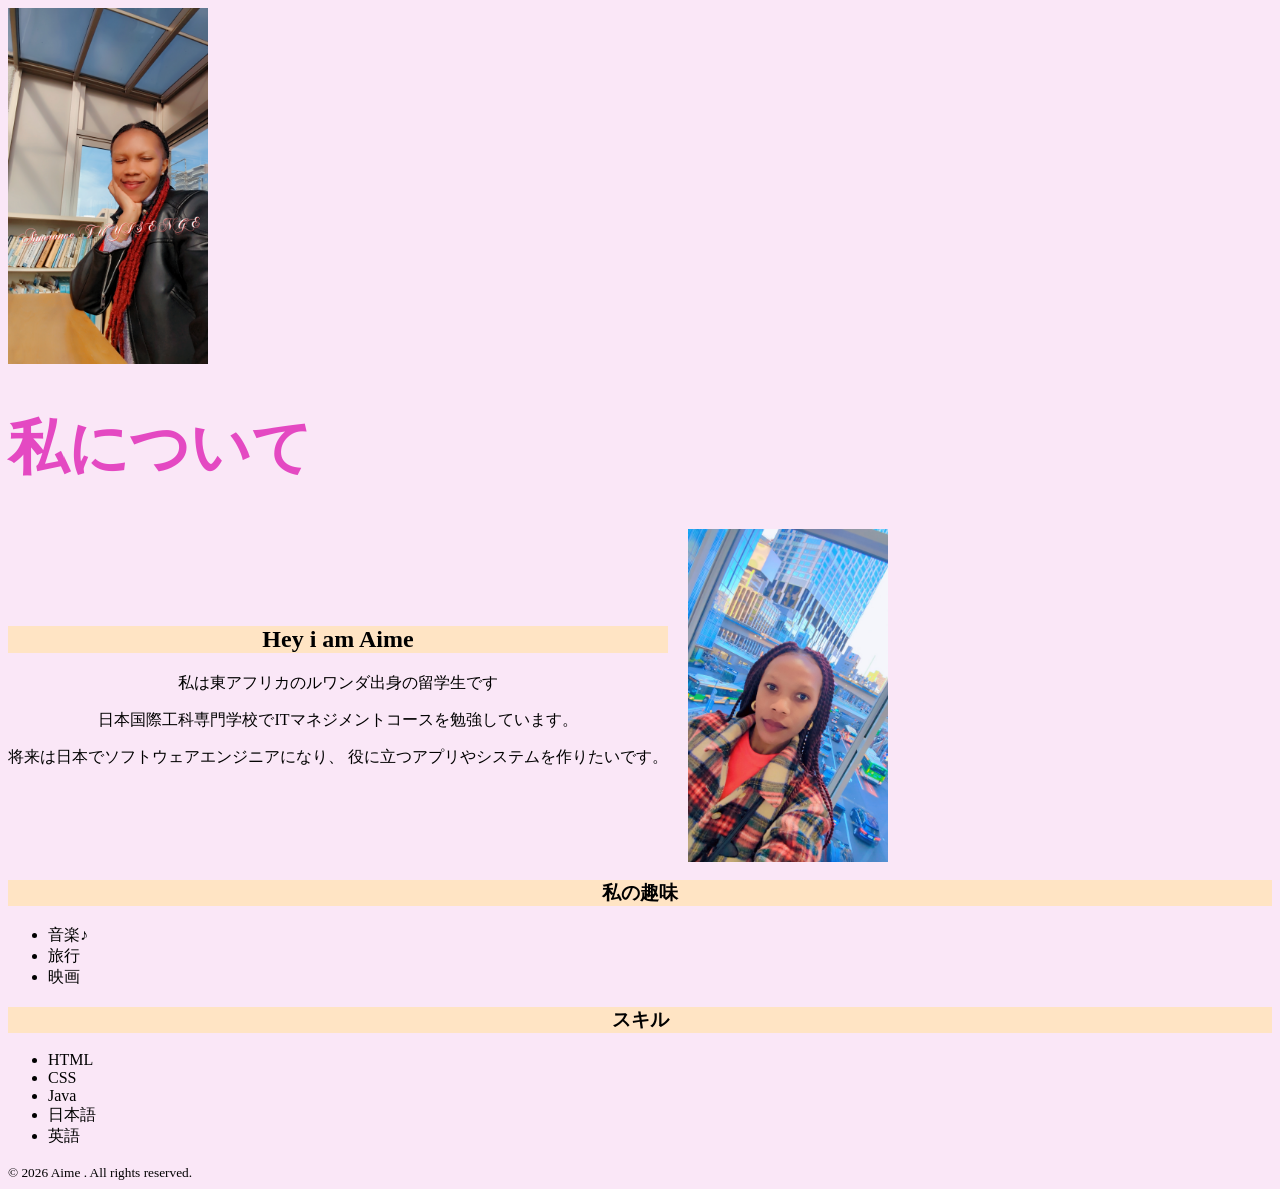
<file: index.html>
<!DOCTYPE html>
<html lang="ja">

<head>
    <meta charset="UTF-8">
    
    <title>私について</title>
    
    <img src="img/Snapchat-1388667250.jpg">
    <link rel="stylesheet" href="css/style.css">
</head>

<body>
    <hearder>
        
        <h1>私について</h1>
        
        
    </hearder>

    <article>
        
        <section style="display: flex;align-items: center; gap: 20px;">
            
            <div>

            <h2>Hey i am Aime</h2>
            
            
           <p>私は東アフリカのルワンダ出身の留学生です</p>
            <p>日本国際工科専門学校でITマネジメントコースを勉強しています。</p>
             <p>将来は日本でソフトウェアエンジニアになり、
            役に立つアプリやシステムを作りたいです。</p>
            </div>
            <img src="img/Snapchat-1320385960.jpg"
        </section>
</article>
        <article>
            
            <h3>私の趣味</h3>
            <ul>
            
                <li>音楽♪</li>
                <li>旅行</li>
                <li>映画</li>
        
            </ul>

        
    </article>

    <aside>
        <h3>スキル</h3>
        <ul>
            
                <li>HTML</li>
                <li>CSS</li>
                <li>Java</li>
                <li>日本語</li>
                 <li>英語</li>
        
        
            </ul>
    </aside>

    <footer>
        <small>&copy; 2026 Aime . All rights reserved.</small>

    </footer>
    
</html>
</file>
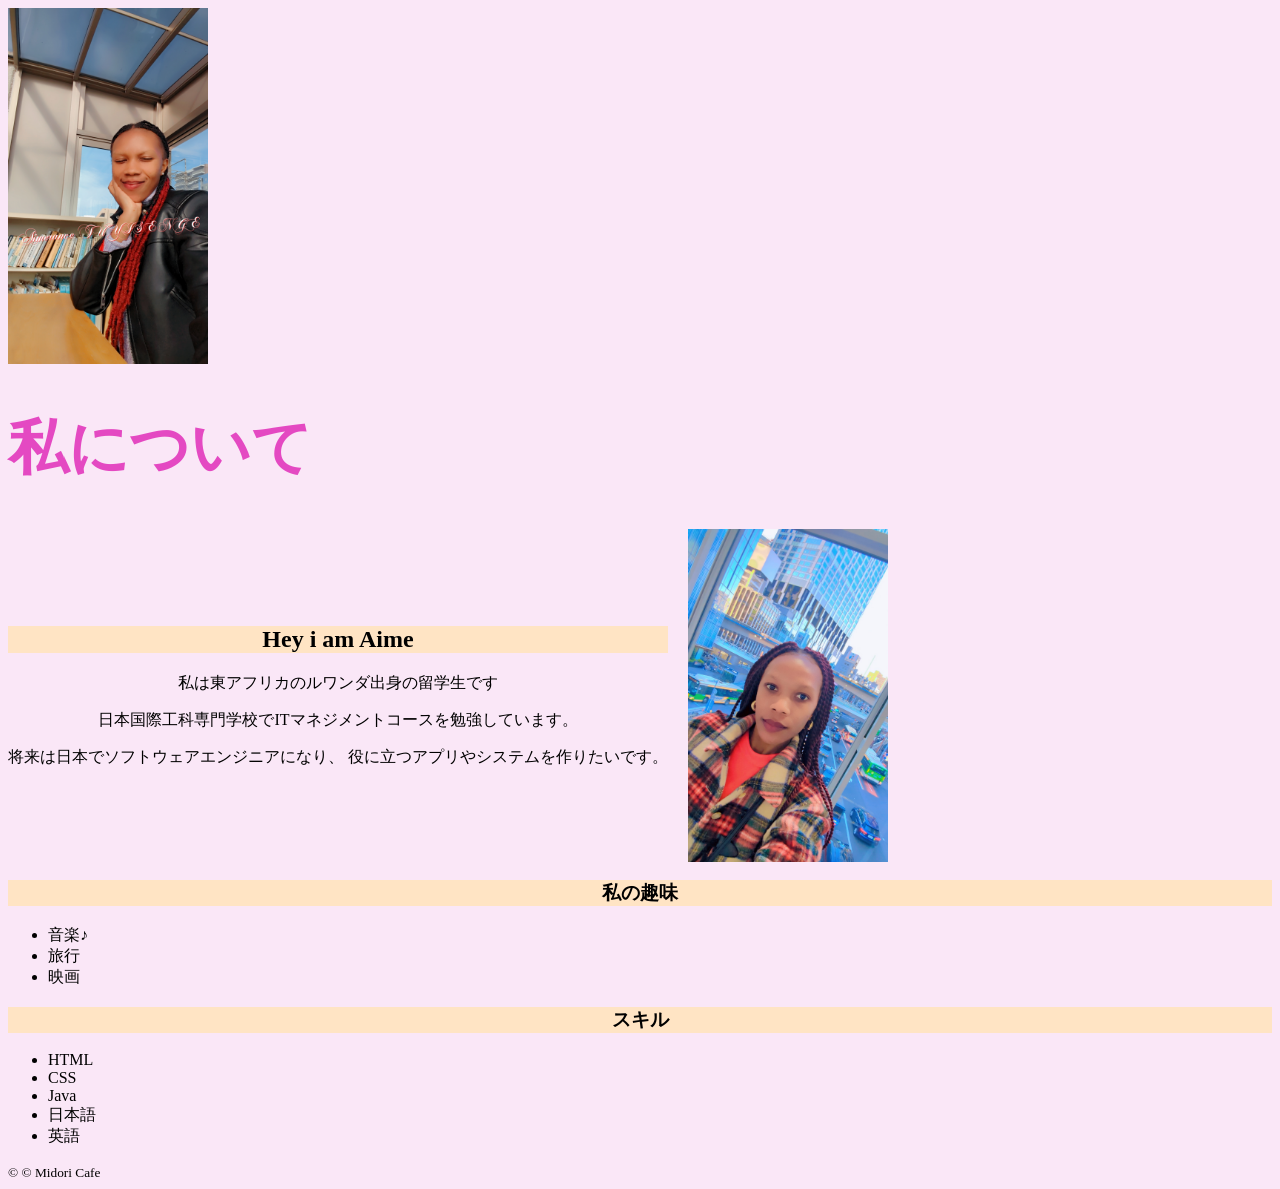
<file: my web/index.html>
<!DOCTYPE html>
<html lang="ja">

<head>
    <meta charset="UTF-8">
    
    <title>私について</title>
    
    <img src="img/Snapchat-1388667250.jpg">
    <link rel="stylesheet" href="css/style.css">
</head>

<body>
    <hearder>
        
        <h1>私について</h1>
        
        
    </hearder>

    <article>
        
        <section style="display: flex;align-items: center; gap: 20px;">
            
            <div>

            <h2>Hey i am Aime</h2>
            
            
           <p>私は東アフリカのルワンダ出身の留学生です</p>
            <p>日本国際工科専門学校でITマネジメントコースを勉強しています。</p>
             <p>将来は日本でソフトウェアエンジニアになり、
            役に立つアプリやシステムを作りたいです。</p>
            </div>
            <img src="img/Snapchat-1320385960.jpg"
        </section>
</article>
        <article>
            
            <h3>私の趣味</h3>
            <ul>
            
                <li>音楽♪</li>
                <li>旅行</li>
                <li>映画</li>
        
            </ul>

        
    </article>

    <aside>
        <h3>スキル</h3>
        <ul>
            
                <li>HTML</li>
                <li>CSS</li>
                <li>Java</li>
                <li>日本語</li>
                 <li>英語</li>
        
        
            </ul>
    </aside>

    <footer>
        <small>&copy; © Midori Cafe</small>

    </footer>
    
</html>
</file>
<file: css/style.css>
body{
 background-color: #f8daf3a4;
    
    box-shadow: 100px;
}
img{
    width: 200px;
}
profile{
    display:flex;
    align-items: center;
    gap: 20px;

}

h1{
    color: rgb(228, 73, 194);
    font-size: 60px;
}
h2{
    background-color: bisque;
    border: 100px;
    text-align: center;
}
p{
    text-align: center;
    color: black;
}
h3{
    background-color: bisque;
    text-align: center;
}
</file>
<file: my web/css/style.css>
body{
 background-color: #f8daf3a4;
    
    box-shadow: 100px;
}
img{
    width: 200px;
}
profile{
    display:flex;
    align-items: center;
    gap: 20px;

}

h1{
    color: rgb(228, 73, 194);
    font-size: 60px;
}
h2{
    background-color: bisque;
    border: 100px;
    text-align: center;
}
p{
    text-align: center;
    color: black;
}
h3{
    background-color: bisque;
    text-align: center;
}
</file>
